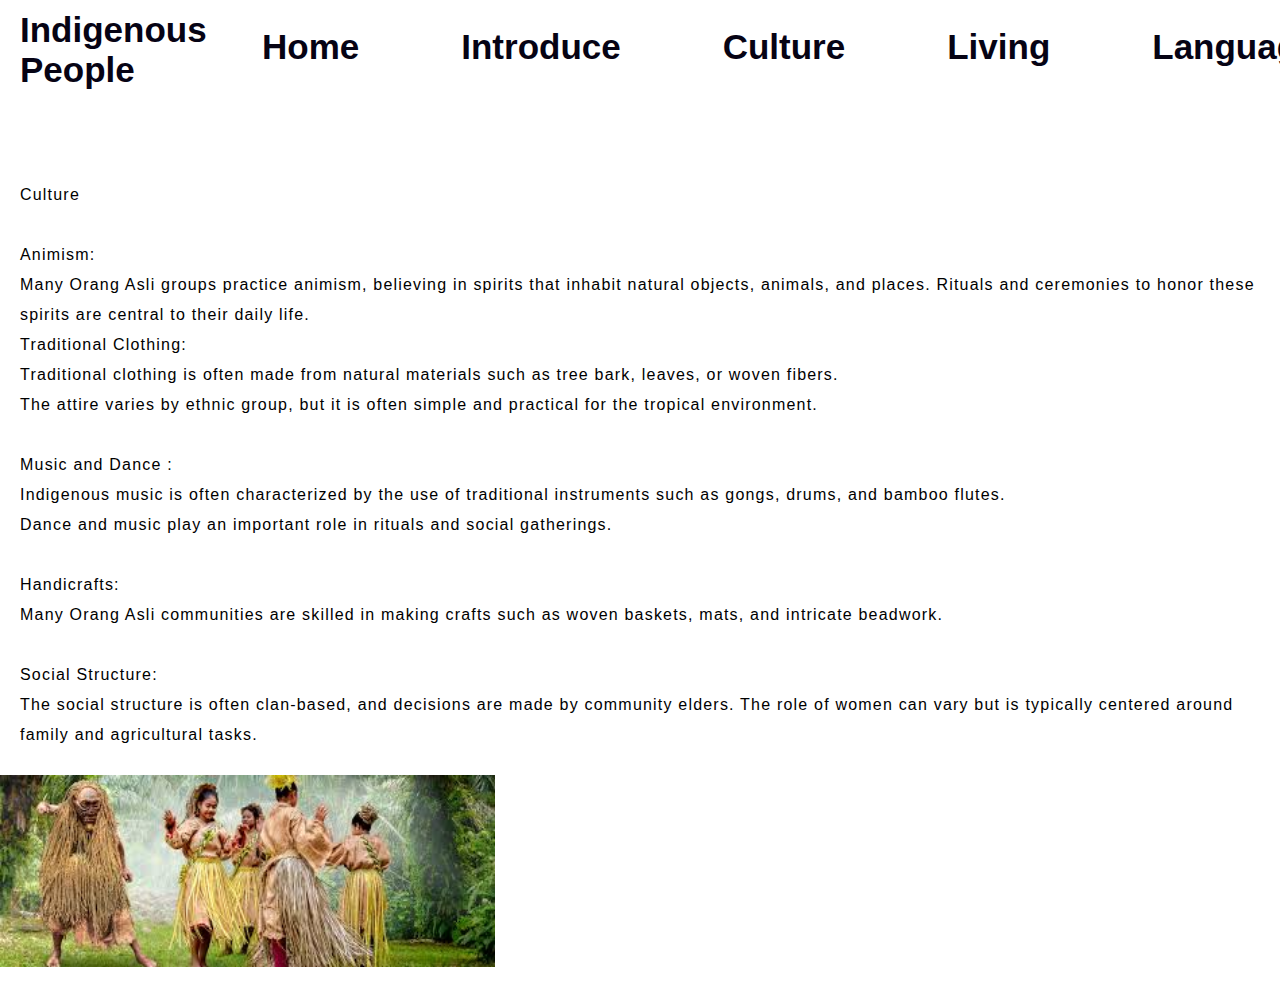
<file: website/calture.html>
<!DOCTYPE html>
<html lang="en">
<head>
    <title>website</title>
    <link rel="stylesheet" href="style.css">
</head>
<body>
    <div class="main">
        <div class="narbar">
            <div class="icon">
                <h2 class="logo">Indigenous People</h2>
            </div>

            <div class="menu">
                <ul>
                    <li><a href="home1.html">Home</a></li>
                    <li><a href="index.html">Introduce</a></li>
                    <li><a href="calture.html"> Culture </a></li>
                    <li><a href="living.html">Living</a></li>
                    <li><a href="language.html">Language</a></li>
                    <li><a href="feedback.html">Feedback</a></li>
                </ul>
            </div>
        
            
        </div>
        <div class="content">
                <h1><br><span></span><br> <br> <br></h1>
                <p class="par">Culture <br> <br>Animism: <br> Many Orang Asli groups practice animism, believing in spirits that inhabit natural objects, animals, and places. Rituals and ceremonies to honor these spirits are central to their daily life. 
                 <br>Traditional Clothing: <br> Traditional clothing is often made from natural materials such as tree bark, leaves, or woven fibers. <br> The attire varies by ethnic group, but it is often simple and practical for the tropical environment. <br> <br>Music and Dance : <br> Indigenous music is often characterized by the use of traditional instruments such as gongs, drums, and bamboo flutes. <br> Dance and music play an important role in rituals and social gatherings. <br> <br> Handicrafts: <br> Many Orang Asli communities are skilled in making crafts such as woven baskets, mats, and intricate beadwork. <br> <br>Social Structure: <br> The social structure is often clan-based, and decisions are made by community elders. The role of women can vary but is typically centered around family and agricultural tasks.</p>
    
                <div>
                    <img src="culture 1.jpg" width="495" height="192"> 
                </div>
                 

                

                
        </div>
   </div> 
</body>
</html>
</file>
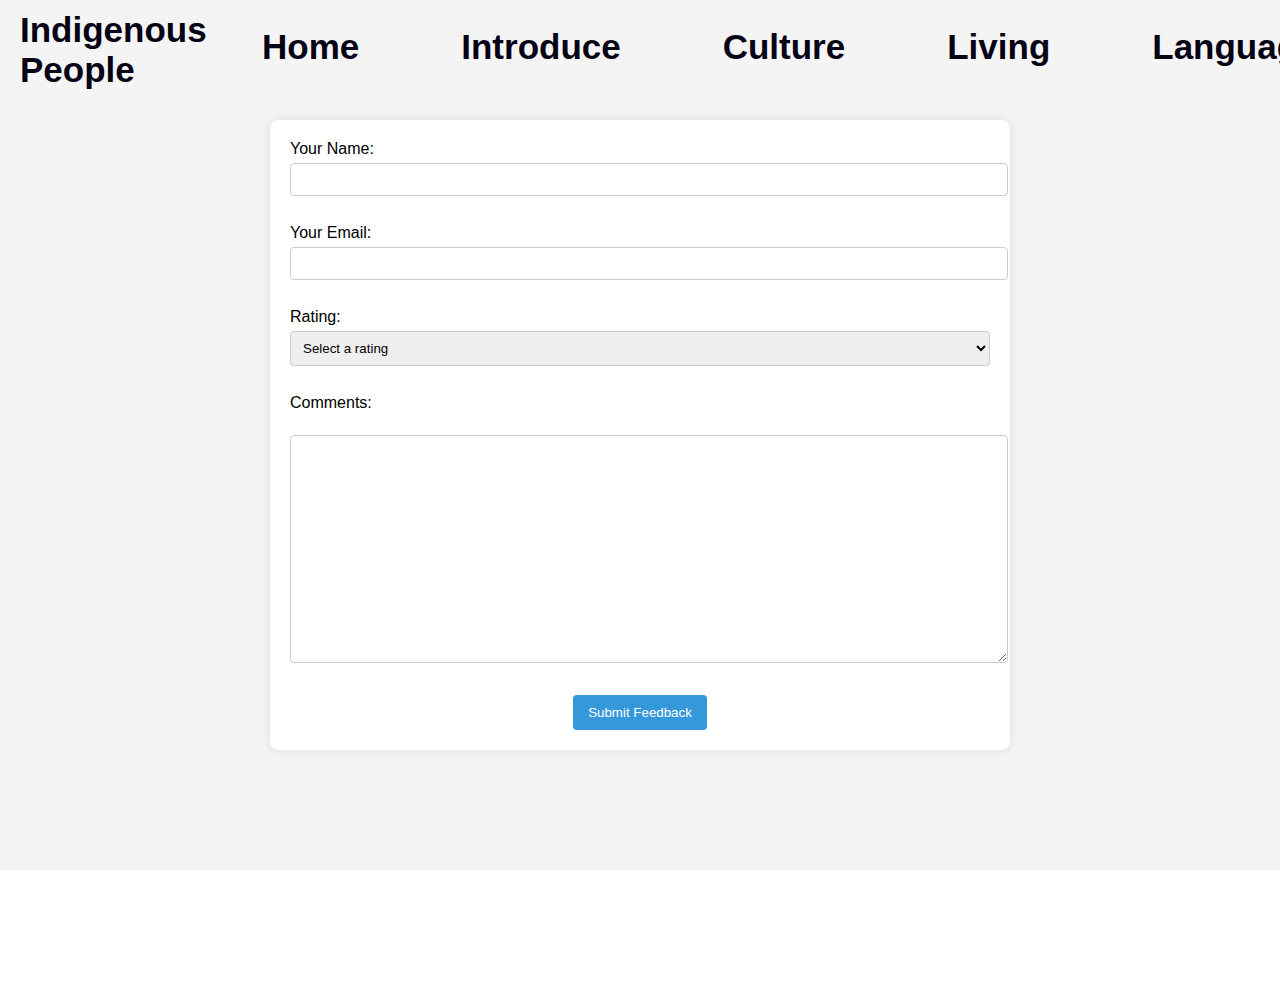
<file: website/feedback.html>
<!DOCTYPE html>
<html lang="en">
<head>
    <title>website</title>
    <link rel="stylesheet" href="style  .css">
</head>
<body>
    <div class="jpg">
        <div class="narbar">
            <div class="icon">
                <h2 class="logo">Indigenous People</h2>
            </div>

            <div class="menu">
                <ul>
                    <li><a href="home1.html">Home</a></li>
                    <li><a href="index.html">Introduce</a></li>
                    <li><a href="calture.html">Culture</a></li>
                    <li><a href="living.html">Living</a></li>
                    <li><a href="language.html">Language</a></li>
                    <li><a href="feedback.html">Feedback</a></li>
                </ul>
            </div>
            
            
            
            
            
            
            
            
            

            <div class="feed">

                
              
                <form id="feedbackForm" onsubmit="return submitFeedback(event)">
                  <label for="name">Your Name:</label>
                  <input type="text" id="name" name="name" required><br><br>
              
                  <label for="email">Your Email:</label>
                  <input type="email" id="email" name="email" required><br><br>
              
                  <label for="rating">Rating:</label>
                  <select id="rating" name="rating" required>
                    <option value="">Select a rating</option>
                    <option value="1">1 - Poor</option>
                    <option value="2">2 - Fair</option>
                    <option value="3">3 - Good</option>
                    <option value="4">4 - Very Good</option>
                    <option value="5">5 - Excellent</option>
                  </select><br><br>
              
                  <label for="comments">Comments:</label><br>
                  <textarea id="comments" name="comments" rows="14" cols="50"></textarea><br><br>
              
                  <button type="submit">Submit Feedback</button>
                </form>
              
                <div id="confirmationMessage" style="display:none; margin-top: 20px; color: green;">
                  <h3>Thank you for your feedback!</h3>
                </div>
              
                <script src="script.js"></script>
              
              </div>
              </html>
</file>
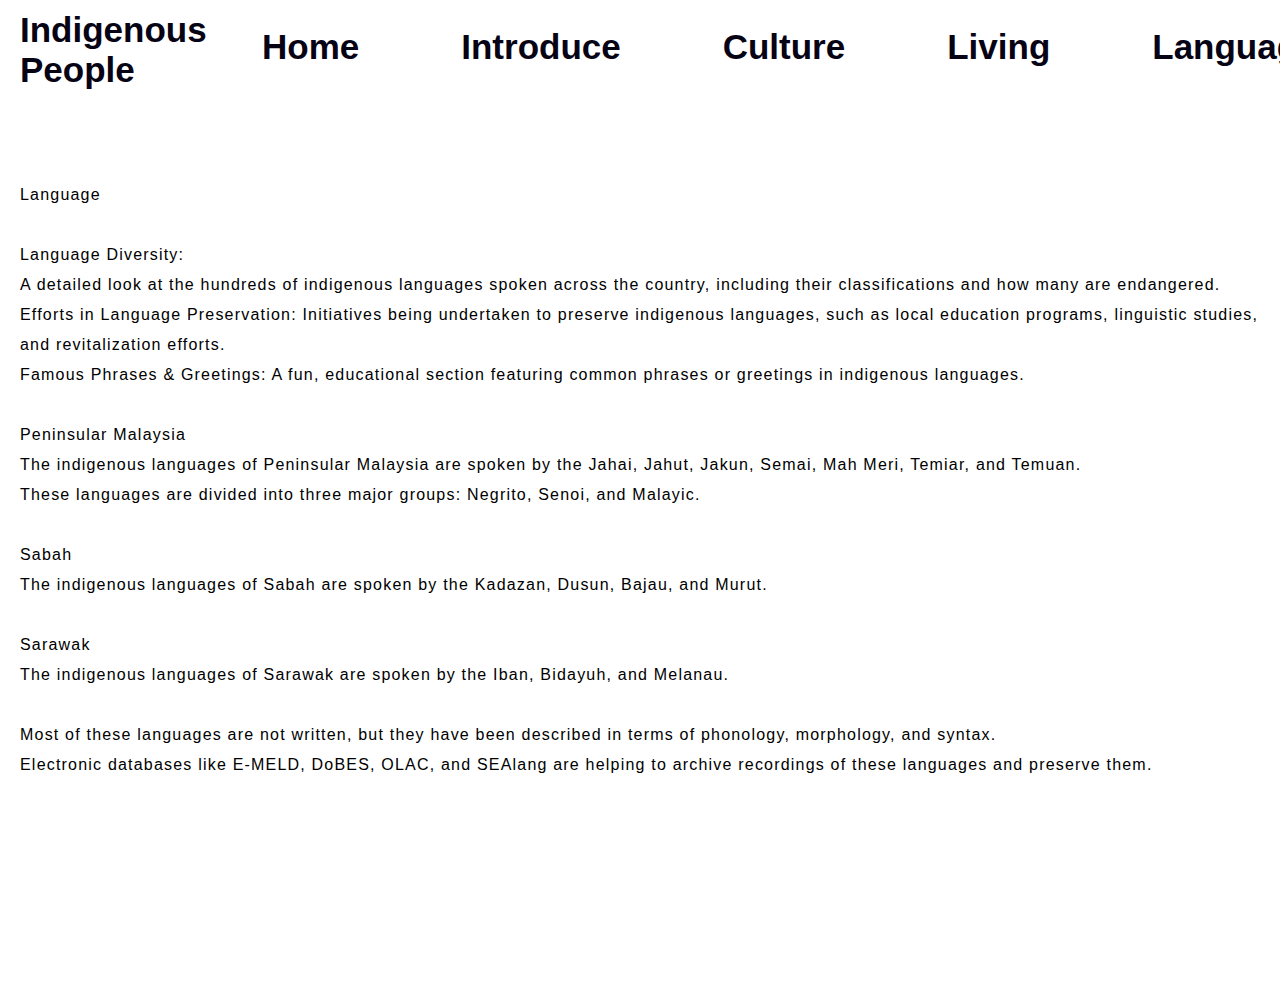
<file: website/language.html>
<!DOCTYPE html>
<html lang="en">
<head>
    <title>website</title>
    <link rel="stylesheet" href="style.css">
</head>
<body>
    <div class="main">
        <div class="narbar">
            <div class="icon">
                <h2 class="logo">Indigenous People</h2>
            </div>

            <div class="menu">
                <ul>
                    <li><a href="home1.html">Home</a></li>
                    <li><a href="index.html">Introduce</a></li>
                    <li><a href="calture.html"> Culture </a></li>
                    <li><a href="living.html">Living</a></li>
                    <li><a href="language.html">Language</a></li>
                    <li><a href="feedback.html">Feedback</a></li>
                </ul>
            </div>
        
            

        </div>
        <div class="content">
                <h1><br><span></span><br> <br> <br></h1>
                <p class="par">Language <br> <br>Language Diversity: <br> A detailed look at the hundreds of indigenous languages spoken across the country, including their classifications and how many are endangered. <br>
                    Efforts in Language Preservation: Initiatives being undertaken to preserve indigenous languages, such as local education programs, linguistic studies, and revitalization efforts. <br>
                    Famous Phrases & Greetings: A fun, educational section featuring common phrases or greetings in indigenous languages. <br> <br> Peninsular Malaysia <br>
                    The indigenous languages of Peninsular Malaysia are spoken by the Jahai, Jahut, Jakun, Semai, Mah Meri, Temiar, and Temuan. <br> These languages are divided into three major groups: Negrito, Senoi, and Malayic. <br> <br>Sabah <br>
                    The indigenous languages of Sabah are spoken by the Kadazan, Dusun, Bajau, and Murut. <br> <br> Sarawak <br>
                    The indigenous languages of Sarawak are spoken by the Iban, Bidayuh, and Melanau. <br> <br>Most of these languages are not written, but they have been described in terms of phonology, morphology, and syntax. <br> Electronic databases like E-MELD, DoBES, OLAC, and SEAlang are helping to archive recordings of these languages and preserve them. </p>

                   
      </div>
                
        </div>
   </div> 
</body>
</html>
</file>
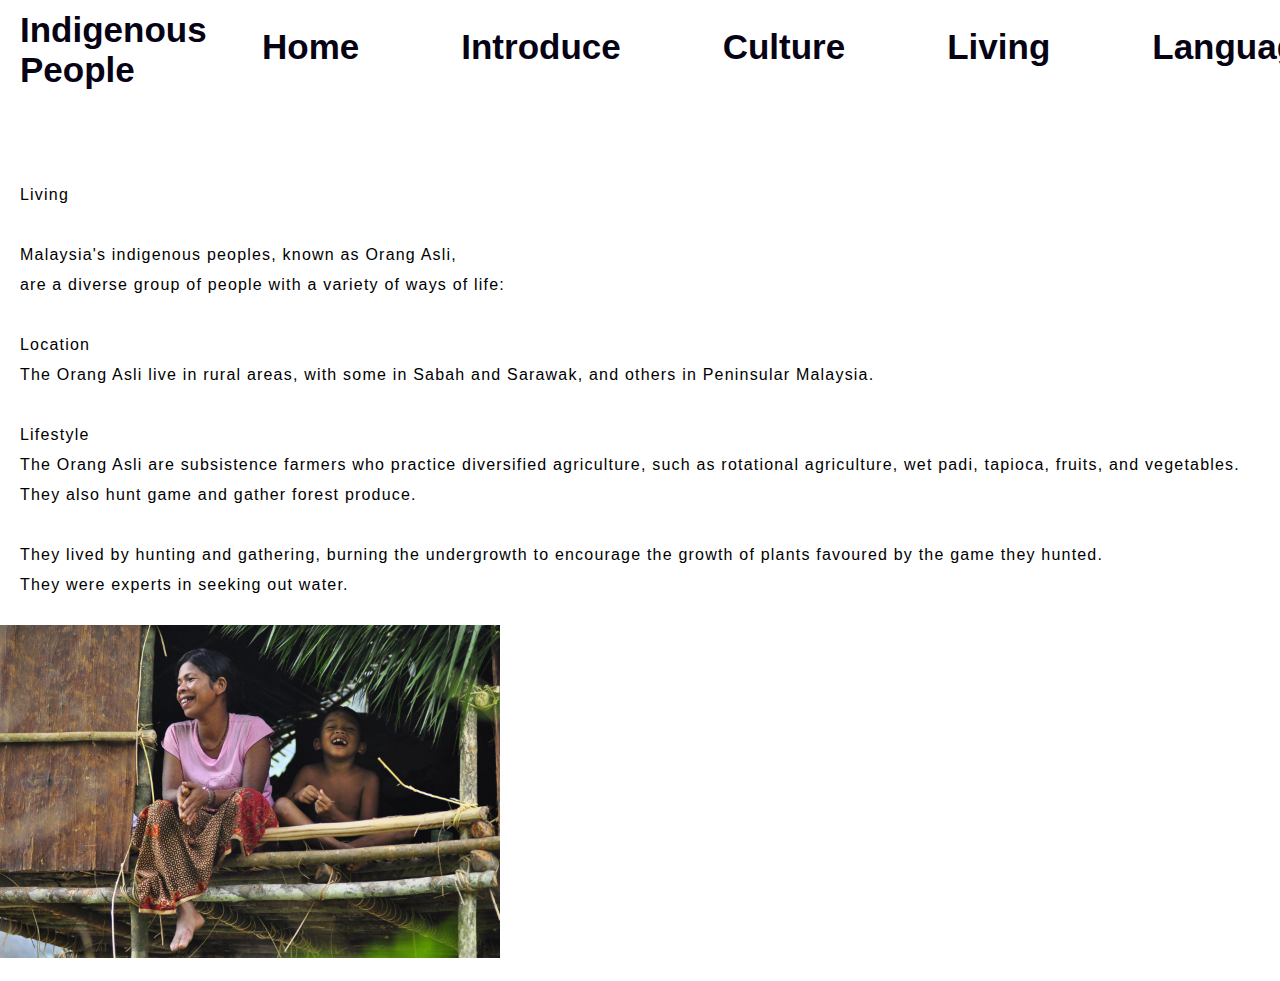
<file: website/living.html>
<!DOCTYPE html>
<html lang="en">
<head>
    <title>website</title>
    <link rel="stylesheet" href="style.css">
</head>
<body>
    <div class="main">
        <div class="narbar">
            <div class="icon">
                <h2 class="logo">Indigenous People</h2>
            </div>

            <div class="menu">
                <ul>
                    <li><a href="home1.html">Home</a></li>
                    <li><a href="index.html">Introduce</a></li>
                    <li><a href="calture.html">Culture</a></li>
                    <li><a href="living.html">Living</a></li>
                    <li><a href="language.html">Language</a></li>
                    <li><a href="feedback.html">Feedback</a></li>
                </ul>
            </div>
        
            

        </div>
        <div class="content">
                <h1><br><span></span><br> <br> <br></h1>
                <p class="par">Living <br> <br>Malaysia's indigenous peoples, known as Orang Asli, <br> are a diverse group of people with a variety of ways of life: <br> <br>Location <br>
                    The Orang Asli live in rural areas, with some in Sabah and Sarawak, and others in Peninsular Malaysia. <br> <br> Lifestyle <br>
                    The Orang Asli are subsistence farmers who practice diversified agriculture, such as rotational agriculture, wet padi, tapioca, fruits, and vegetables. They also hunt game and gather forest produce. <br> <br>They lived by hunting and gathering, burning the undergrowth to encourage the growth of plants favoured by the game they hunted. <br> They were experts in seeking out water.</p>

                    <img src="living1.jpg" alt="living" width="500" height="333">

                
        </div>
   </div> 
</body>
</html>
</file>
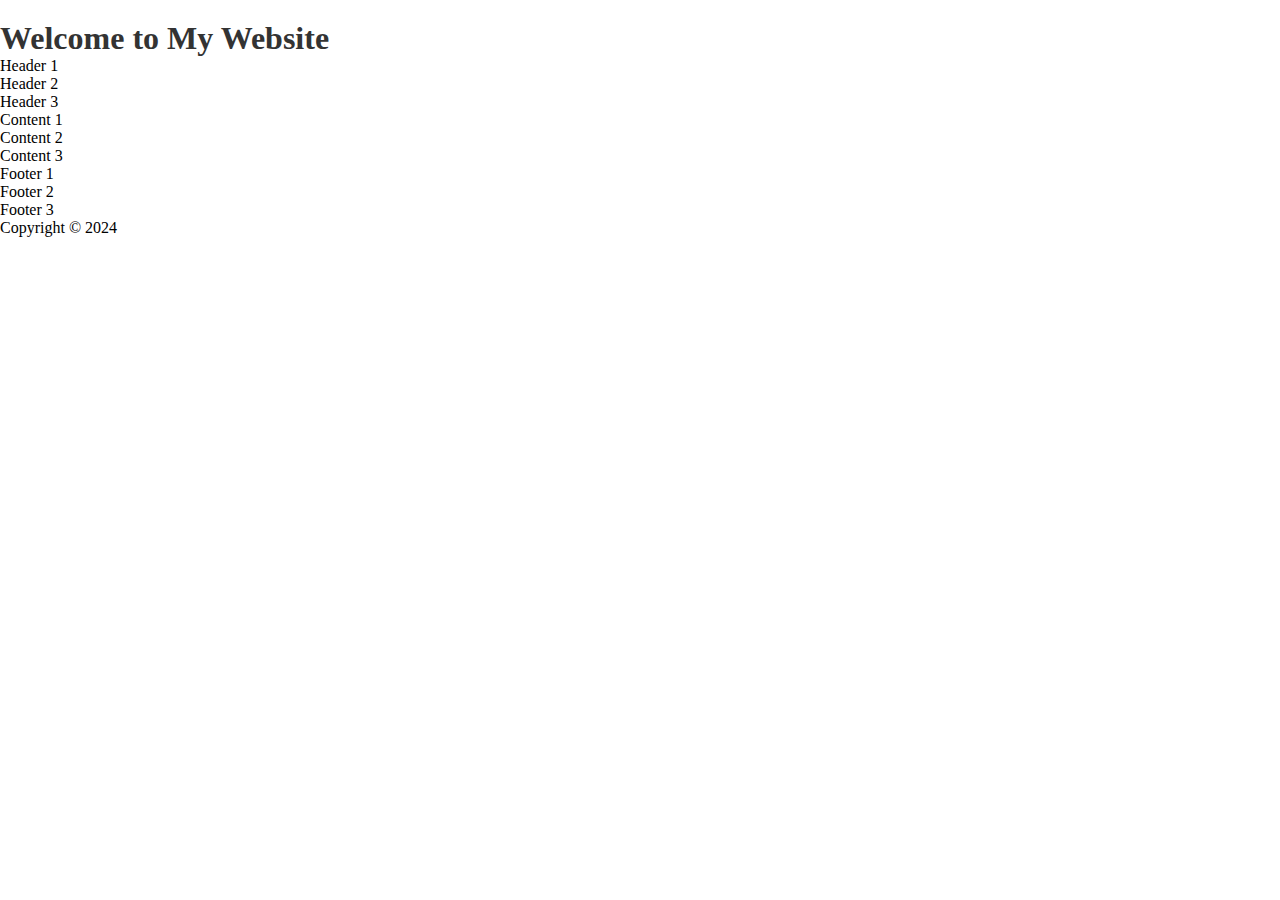
<file: website/testing.html>
<!DOCTYPE html>
<html lang="en">
<head>
    <meta charset="UTF-8">
    <meta name="viewport" content="width=device-width, initial-scale=1.0">
    <title>Website Grid</title>
    <link rel="stylesheet" href="style  .css">
</head>
<body>

    <header>
        <h1>Welcome to My Website</h1>
    </header>

    <div class="grid-container">
        <div class="grid-item">Header 1</div>
        <div class="grid-item">Header 2</div>
        <div class="grid-item">Header 3</div>

        <div class="grid-item">Content 1</div>
        <div class="grid-item">Content 2</div>
        <div class="grid-item">Content 3</div>

        <div class="grid-item">Footer 1</div>
        <div class="grid-item">Footer 2</div>
        <div class="grid-item">Footer 3</div>
    </div>

    <footer>
        <p>Copyright © 2024</p>
    </footer>

</body>
</html>
</file>
<file: website/style.css>
*{
    margin: 0;
    padding: 0;

}

.main{
    width: 100%;
    background: linear-gradient(0,0,0,0), url(1.jpg);
    background-position: center;
    background-size: cover;
    height: 109vh;
}

.navbar{
    width: 1200px;
    height: 75px;
    margin: auto;
}

.icon{
    width: 200px;
    float: left;
    height: 70px;
}

.logo{
    color: #060314;
    font-size: 35px;
    font-family: Arial;
    padding-left: 20px;
    float: left;
    padding-top: 10px;
}

.menu{
    width: 400px;
    float: left;
    height: 70px;
}

ul{
    border-radius: 12px;
    float: left;
    display: flex;
    justify-content: center;
    align-items: center;
    gap: 40px;
}

ul li{
    display: block;
    list-style: none;
    margin-left: 62px;
    margin-top: 27px;
    font-size: 35px;
}

ul li a{
    text-decoration: none;
    color: #060314;
    font-family: Arial;
    font-weight: bold;
    transform: 0.4s ease-in-out;
}

ul li a:hover{
     color: #ff7200;
     


}

.search{
    width: 330px;
    float: left;
    margin-left: 270px;
}

.srch{
    font-family: 'Times New Roman';
    width: 200px;
    height: 40px;
    background: transparent;
    border: 1px solid #ff7200;
    margin-top: 13px;
    color: #000;
    border-right: none;
    font-size: 16px;
    float: left;
    padding: 10px;
    border-bottom-left-radius: 5px;
    border-top-left-radius: 5px;
}

.btn{
    width: 100px;
    height: 40px;
    background: #ff7200;
    border: 2px solid #ff7200;
    margin-top: 13px;
    color: #fff;
    font-size: 15px;
    border-bottom-right-radius: 5px;
    border-bottom-right-radius: 5px;
}

.btn:focus{
    outline: none;
}

.srch:focus{
    outline: none;
}

.content .par{
    padding-left: 20px;
    padding-bottom: 25px;
    font-family: Arial;
    letter-spacing: 1.2px;
    line-height: 30px;
}

.content .cn{
    width: 160px;
    height: 40px;
    background: #fff;
    border: none;
    margin-bottom: 10px;
    margin-left: 20px;
    font-size: 18px;
    border-radius: 10px;
    cursor: pointer;
    transition: .4s ease;
}

.content .cn a{
    text-decoration: none;
    color: #000;
    transition: .3s ease;
}

.cn:hover{
    background-color: #140303;

}

.content span{
    color: #ff7200;
    font-size: 60px;
}
</file>
<file: website/style  .css>
*{
    margin: 0;
    padding: 0;

}

.jpg{
    width: 100%;
    background: linear-gradient(0,0,0,0), url(1.jpg);
    background-position: center;
    background-size: cover;
    height: 109vh;
}

.navbar{
    width: 1200px;
    height: 75px;
    margin: auto;
}

.icon{
    width: 200px;
    float: left;
    height: 70px;
}

.logo{
    color: #060314;
    font-size: 35px;
    font-family: Arial;
    padding-left: 20px;
    float: left;
    padding-top: 10px;
}

.menu{
    width: 400px;
    float: left;
    height: 70px;
}

ul{
    border-radius: 12px;
    float: left;
    display: flex;
    justify-content: center;
    align-items: center;
    gap: 40px;
}

ul li{
    display: block;
    list-style: none;
    margin-left: 62px;
    margin-top: 27px;
    font-size: 35px;
}

ul li a{
    text-decoration: none;
    color: #060314;
    font-family: Arial;
    font-weight: bold;
    transform: 0.4s ease-in-out;
}

ul li a:hover{
     color: #ff7200;
     


}

.search{
    width: 330px;
    float: left;
    margin-left: 270px;
}

.srch{
    font-family: 'Times New Roman';
    width: 200px;
    height: 40px;
    background: transparent;
    border: 1px solid #ff7200;
    margin-top: 13px;
    color: #000;
    border-right: none;
    font-size: 16px;
    float: left;
    padding: 10px;
    border-bottom-left-radius: 5px;
    border-top-left-radius: 5px;
}

.btn{
    width: 100px;
    height: 40px;
    background: #ff7200;
    border: 2px solid #ff7200;
    margin-top: 13px;
    color: #fff;
    font-size: 15px;
    border-bottom-right-radius: 5px;
    border-bottom-right-radius: 5px;
}

.btn:focus{
    outline: none;
}

.srch:focus{
    outline: none;
}

.content .par{
    padding-left: 20px;
    padding-bottom: 25px;
    font-family: Arial;
    letter-spacing: 1.2px;
    line-height: 30px;
}

.content .cn{
    width: 160px;
    height: 40px;
    background: #fff;
    border: none;
    margin-bottom: 10px;
    margin-left: 20px;
    font-size: 18px;
    border-radius: 10px;
    cursor: pointer;
    transition: .4s ease;
}

.content .cn a{
    text-decoration: none;
    color: #000;
    transition: .3s ease;
}

.cn:hover{
    background-color: #140303;

}

.content span{
    color: #ff7200;
    font-size: 60px;
}

.feed{
    
    font-family: Arial, sans-serif;
    margin: 0;
    padding: 100px;
    background-color: #f4f4f4;
    text-align: center;
  }
  
  h1 {
    margin-top: 20px;
    color: #333;
  }
  
  form {
    background-color: #fff;
    padding: 20px;
    margin:20px auto;
    border-radius: 8px;
    box-shadow: 0 0 10px rgba(0, 0, 0, 0.1);
    width: 700px;
  }
  
  label {
    text-align: left;
    display: block;
    margin-bottom: 5px;
  }
  
  input, select, textarea {
    width: 100%;
    padding: 8px;
    margin-bottom: 10px;
    border-radius: 4px;
    border: 1px solid #ccc;
  }
  
  button {
    background-color: #3498db;
    color: white;
    padding: 10px 15px;
    border: none;
    border-radius: 4px;
    cursor: pointer;
  }
  
  button:hover {
    background-color: #2980b9;
  }
</file>
